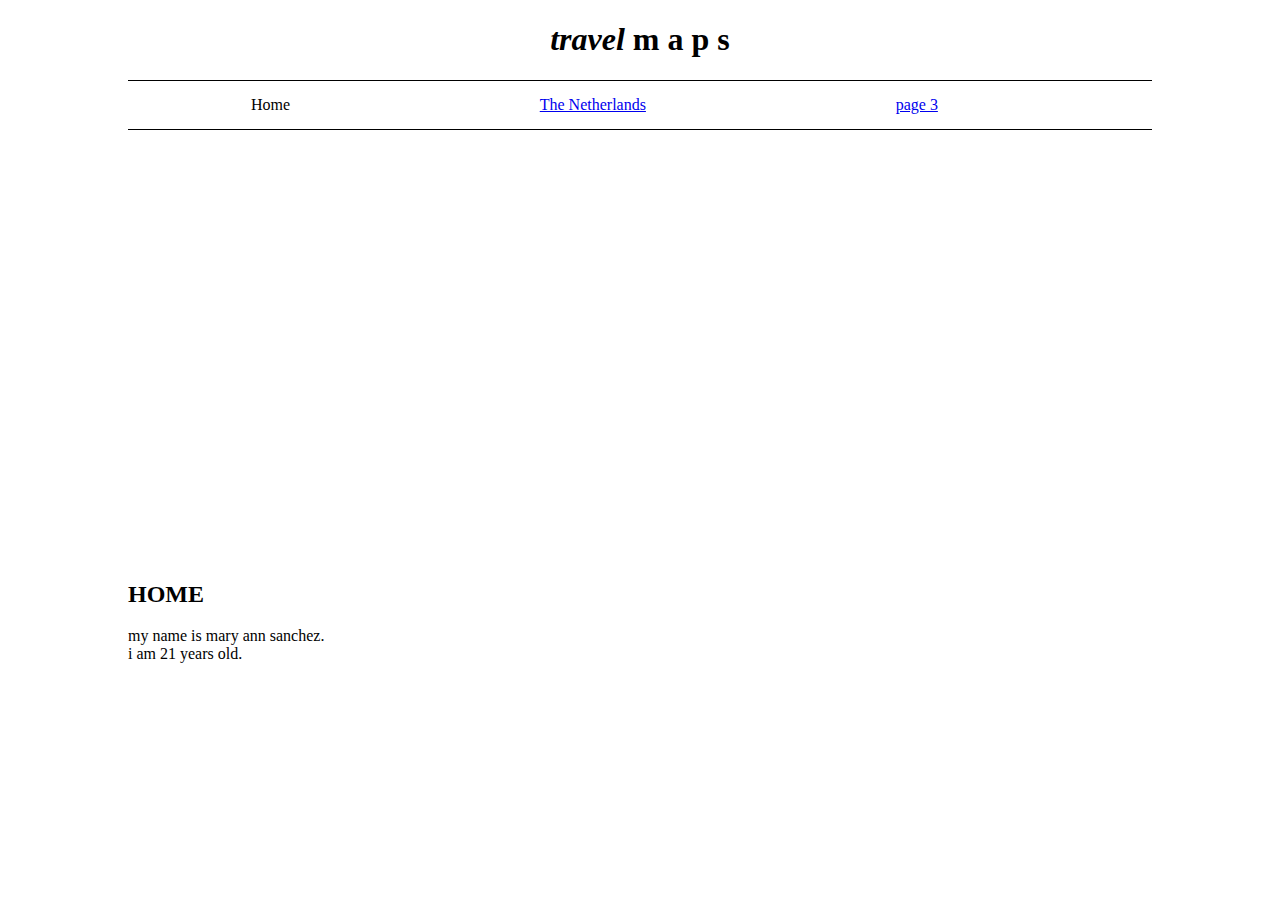
<file: index.html>
<!DOCTYPE html> 
<html>
	<head>
		<meta charset="utf-8"/>
		<title>m a p s</title> 
		<link href="main.css" rel="stylesheet" type="text/css"/>
	</head>
	<body>
		<h1 class="top">
			<em>travel</em> m a p s 
		</h1>
		<!-- bring h1 in the center -->
		<ul class="menu">
			<li>Home</li>
			<li><a href="page2.html">The Netherlands</a></li>
			<li><a href="page3.html">page 3</a></li>
		</ul>

		<div class="cover"></div>

		<h2>HOME</h2>
			my name is mary ann sanchez.<br />i am 21 years old.	
	</body>
</html>
</file>
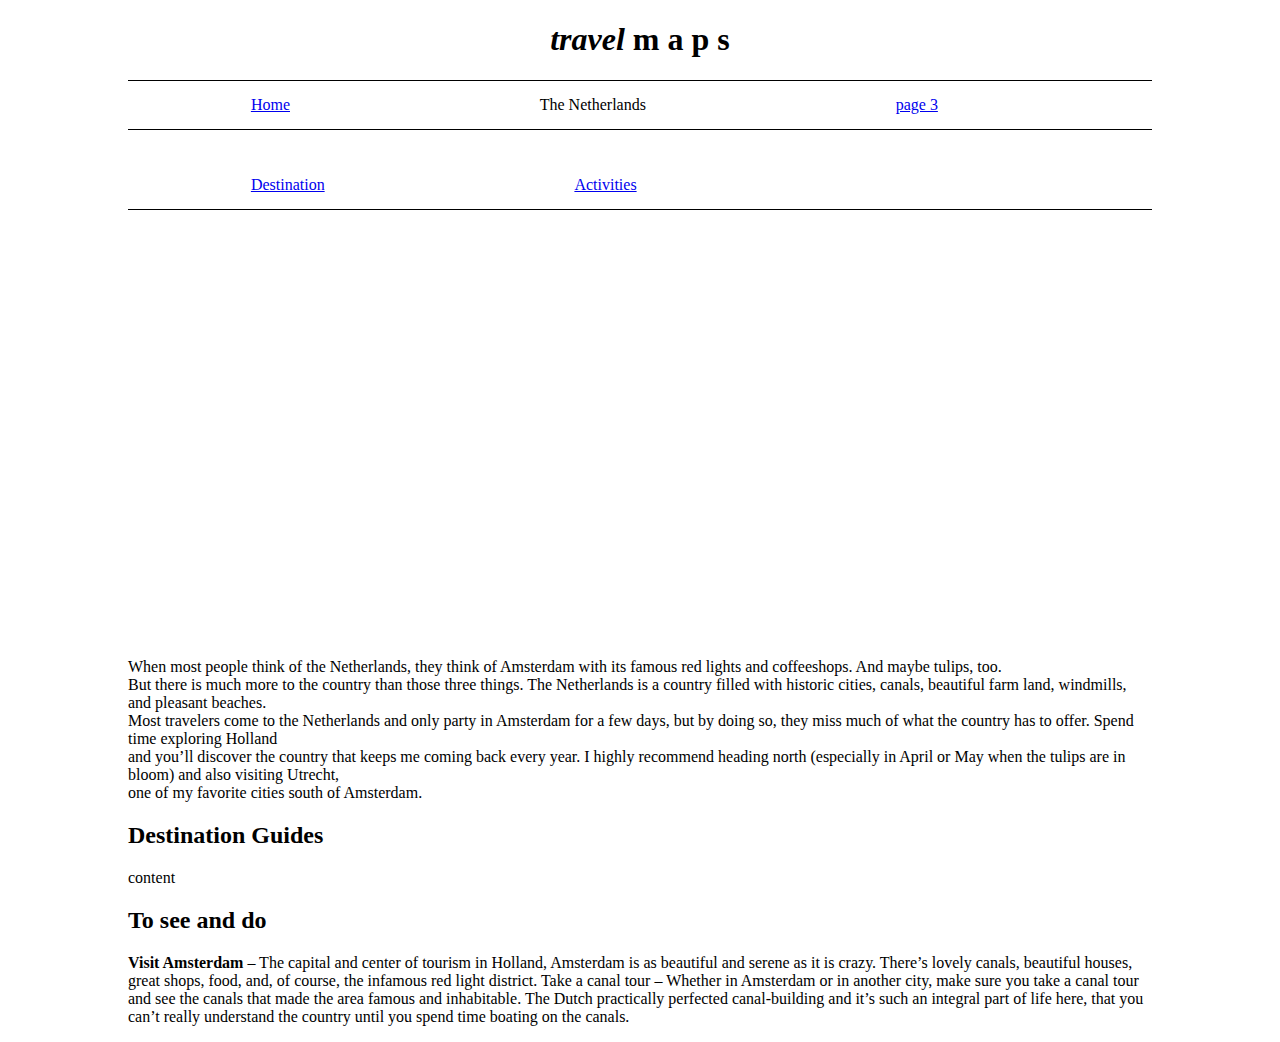
<file: page2.html>
<!DOCTYPE html> 
<html>
	<head>
		<meta charset="utf-8"/>
		<title>The Netherlands</title>
		<link href="main.css" rel="stylesheet" type="text/css"/>
	</head>

	<body>
		<h1 class="top">
			<em>travel</em> m a p s 
		</h1>
		<ul class="menu">
			<li><a href="index.html">Home</a></li>
			<li>The Netherlands</li>
			<li><a href="page3.html">page 3</a></li>
		</ul>
		<ul class="submenu">
			<li><a href="#Destinations">Destination</a></li>
			<li><a href="#Activities">Activities</a></li>
		</ul>
		<div class="cover"></div>

				

		<!-- place a photo of the country -->
		<br />
		When most people think of the Netherlands, they think of Amsterdam with its famous red lights and coffeeshops. And maybe tulips, too. 
		<br />
		But there is much more to the country than those three things. The Netherlands is a country filled with historic cities, canals, beautiful farm land, windmills, and pleasant beaches.
		<br />Most travelers come to the Netherlands and only party in Amsterdam for a few days, but by doing so, they miss much of what the country has to offer. Spend time exploring Holland <br />and you’ll discover the country that keeps me coming back every year. I highly recommend heading north (especially in April or May when the tulips are in bloom) and also visiting Utrecht, <br />one of my favorite cities south of Amsterdam.

		<h2><a name="Destinations"</a>Destination Guides</h2>
		<p>content</p>	

		<h2><a name="Activities"</a>To see and do</h2>
		<p><strong>Visit Amsterdam</strong> – The capital and center of tourism in Holland, Amsterdam is as beautiful and serene as it is crazy. There’s lovely canals, beautiful houses, great shops, food, and, of course, the infamous red light district.
			Take a canal tour – Whether in Amsterdam or in another city, make sure you take a canal tour and see the canals that made the area famous and inhabitable. The Dutch practically perfected canal-building and it’s such an integral part of life here, that you can’t really understand the country until you spend time boating on the canals.
		</p>
	</body>
</html>
</file>
<file: main.css>
body {
  margin: 0px 10%; 
}

.top {
  text-align: center;
}

ul.menu {
  border-top: 1px solid #000000;
}

ul.menu, ul.submenu {
  list-style-type: none;
  margin-bottom: 3%;
  padding: 15px 0px;

  border-bottom: 1px solid #000000;
}

ul.menu li, ul.submenu li {
  display: inline;
  margin: 0px 12%;
}

.cover {
  height: 400px;
  background-image: url("https://lh3.googleusercontent.com/-fLYTKK2RimA/V4vcd06ChJI/AAAAAAAAAdI/B61xN7_L25sqxQWQq67Z2RB5zlFBg534ACL0B/w1500-h1000-no/travelmaps1.jpg"); 
  -moz-background-size:100% 100%;
  -webkit-background-size:100% 100%;
  background-size:100% 100%;
}
</file>
